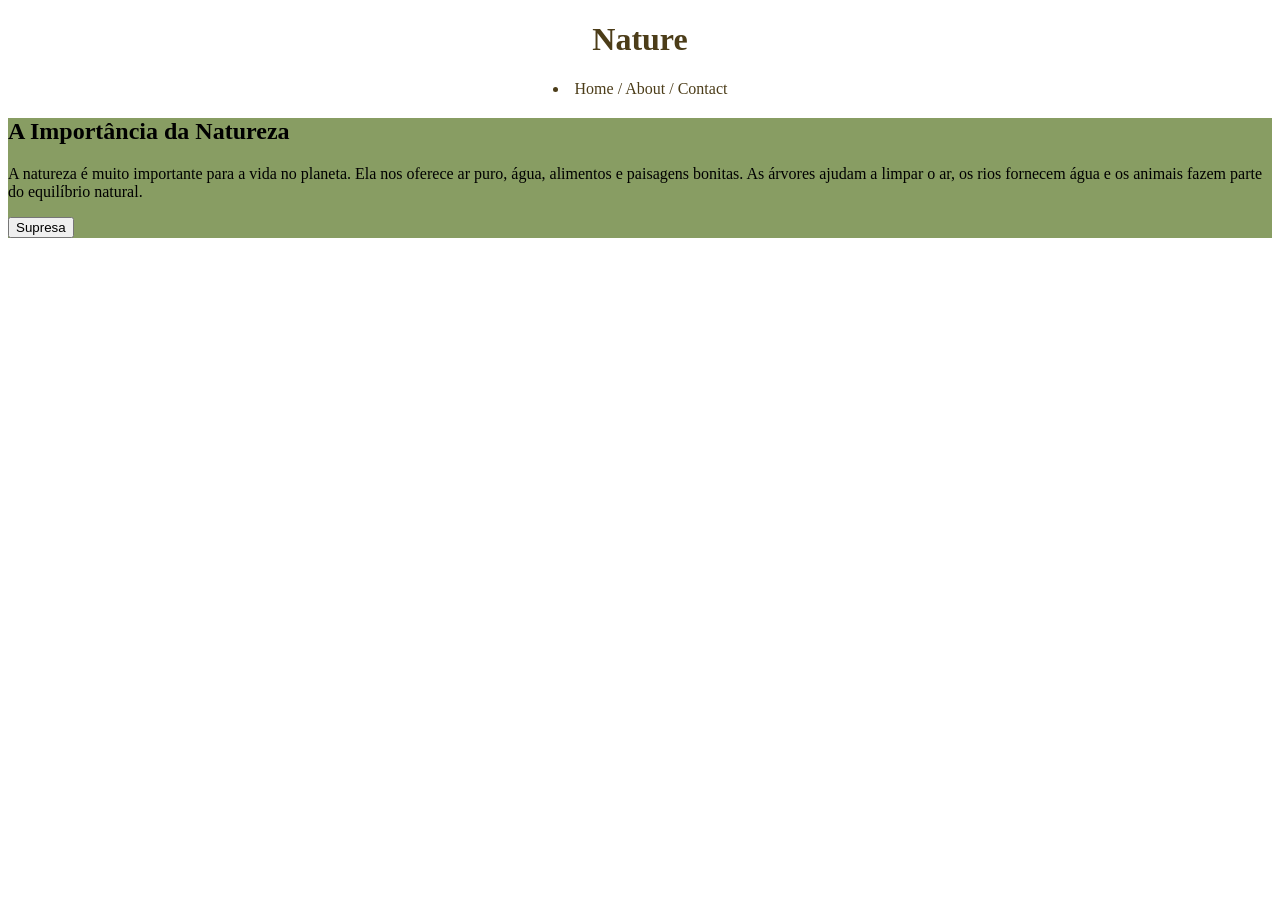
<file: 1. Botão com Mensagem/index.html>
<!DOCTYPE html>
<html lang="pt-br">
    <head>
        <meta charset="UTF-8">
        <meta name="viewport" content="width=device-width, initial-scale=1.0">
        <title>
            My page
        </title>
    </head>
    <body>
        <header>
            <h1>
                Nature
            </h1>
            <link rel="stylesheet" href="style.css">
            <nav>
                    <li>
                        <a href="#">Home /</a>
                        <a href="#">About /</a>
                        <a href="#">Contact</a>
                    </li>
            </nav>
        </header>
        <link rel="stylesheet" href="style.css">
        <main>
            <section>
                <h2>
                    A Importância da Natureza
                </h2>
                <p id="p1">
                    A natureza é muito importante para a vida no planeta. Ela nos oferece ar puro, água, alimentos e paisagens bonitas. As árvores ajudam a limpar o ar, os rios fornecem água e os animais fazem parte do equilíbrio natural.
                </p>
                <button onclick="mostrarMensagem()">
                    Supresa
                </button>
            </section>
        </main>
    </body>
    <script src="./script.js"></script>
</html>
</file>
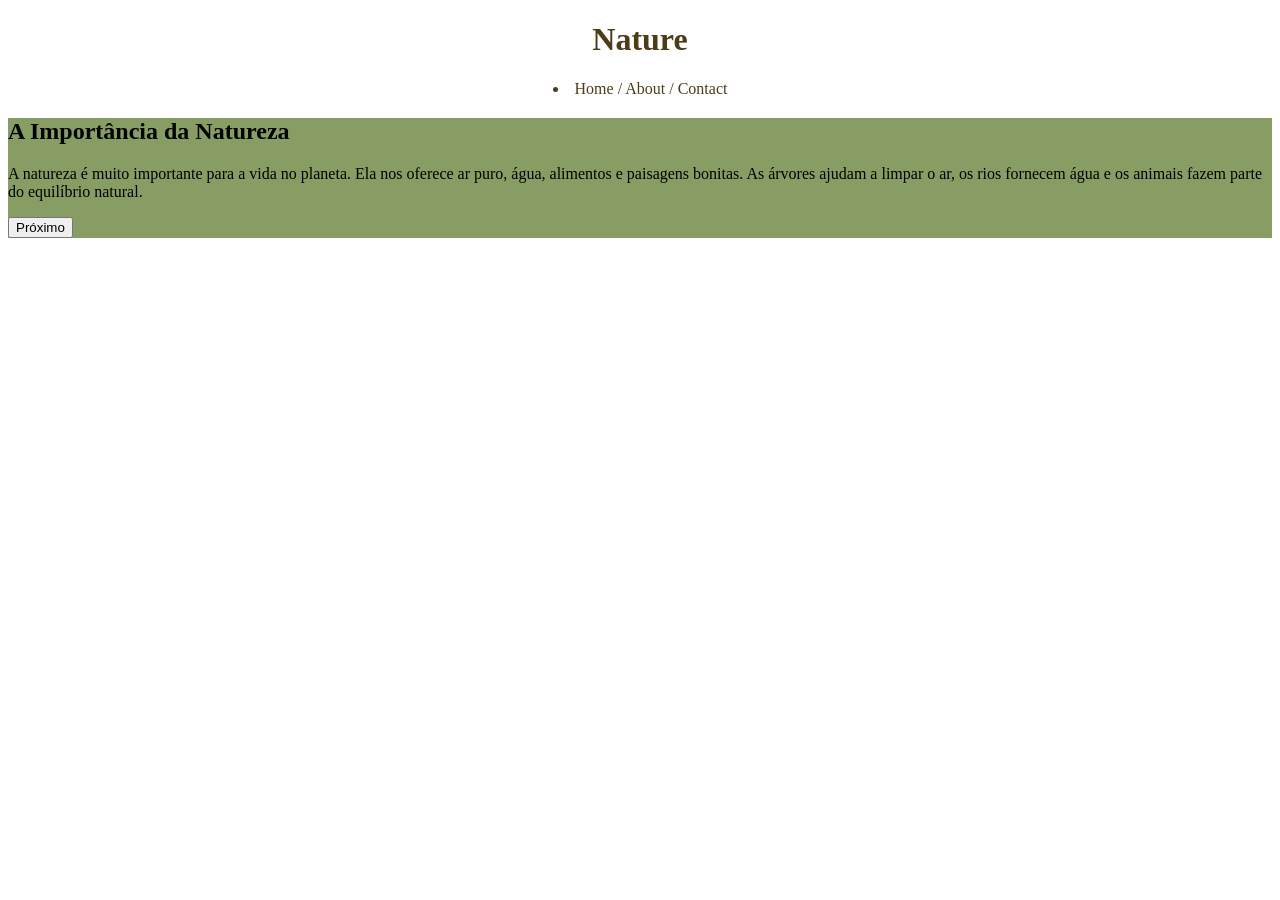
<file: 2. Alteração de texto na tela/index.html>
<!DOCTYPE html>
<html lang="pt-br">
    <head>
        <meta charset="UTF-8">
        <meta name="viewport" content="width=device-width, initial-scale=1.0">
        <title>
            My page
        </title>
    </head>
    <body>
        <header>
            <h1>
                Nature
            </h1>
            <link rel="stylesheet" href="style.css">
            <nav>
                    <li>
                        <a href="#">Home /</a>
                        <a href="#">About /</a>
                        <a href="#">Contact</a>
                    </li>
            </nav>
        </header>
        <link rel="stylesheet" href="style.css">
        <main>
            <section>
                <h2>
                    A Importância da Natureza
                </h2>
                <p id="p1">
                    A natureza é muito importante para a vida no planeta. Ela nos oferece ar puro, água, alimentos e paisagens bonitas. As árvores ajudam a limpar o ar, os rios fornecem água e os animais fazem parte do equilíbrio natural.
                </p>
                <button onclick='document.getElementById("p1").innerText = p2'>
                    Próximo
                </button>
            </section>
        </main>
    </body>
    <script src="./script.js"
    let p2 = "Cuidar da natureza é um dever de todos. Pequenas atitudes, como não jogar lixo no chão, economizar água e plantar árvores, ajudam a preservar o meio ambiente. Quando protegemos a natureza, garantimos um futuro melhor para as próximas gerações.";></script>
</html>
</file>
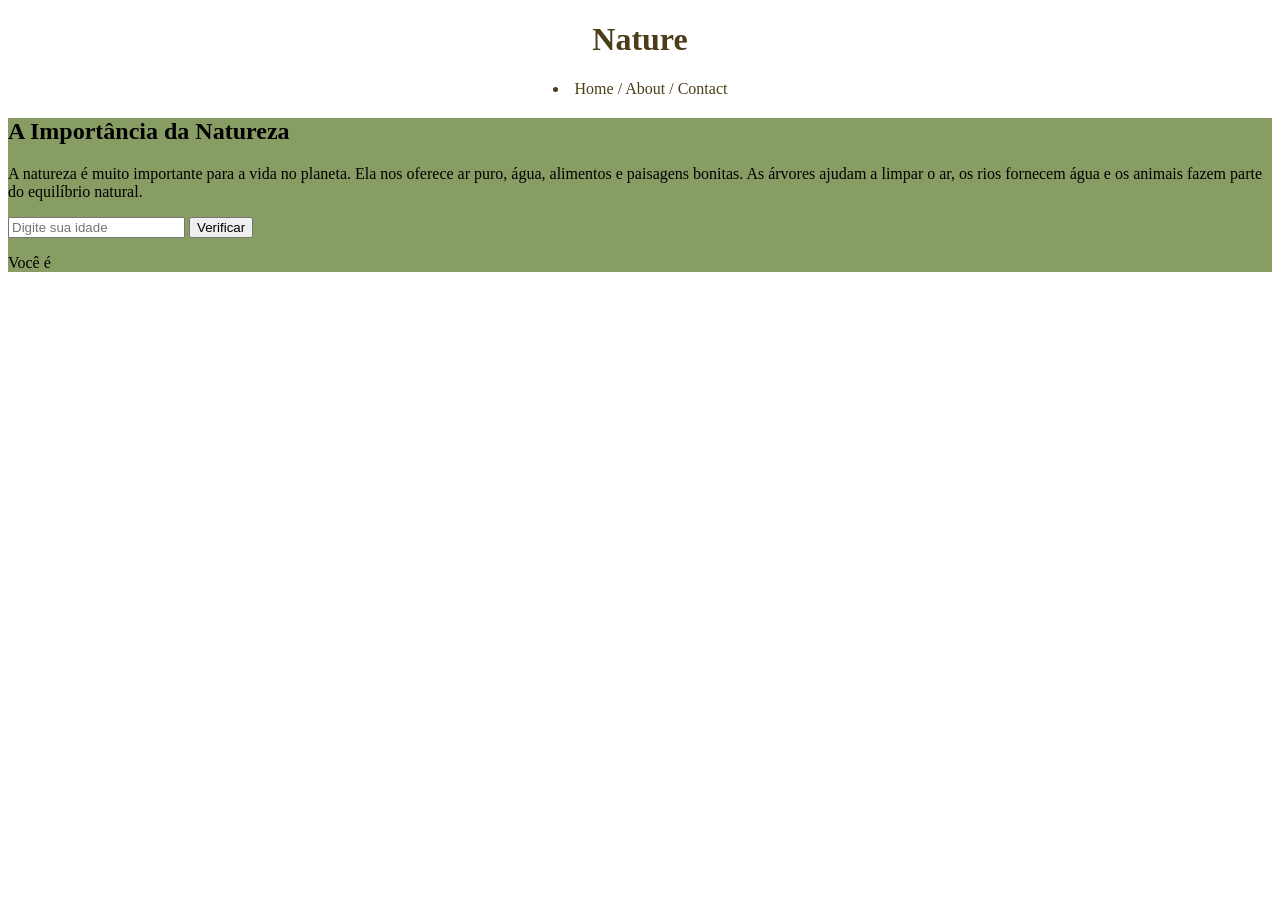
<file: 3. Verificação de idade (condicional)/index.html>
<!DOCTYPE html>
<html lang="pt-br">
    <head>
        <meta charset="UTF-8">
        <meta name="viewport" content="width=device-width, initial-scale=1.0">
        <title>
            My page
        </title>
    </head>
    <body>
        <header>
            <h1>
                Nature
            </h1>
            <link rel="stylesheet" href="style.css">
            <nav>
                    <li>
                        <a href="#">Home /</a>
                        <a href="#">About /</a>
                        <a href="#">Contact</a>
                    </li>
            </nav>
        </header>
        <link rel="stylesheet" href="style.css">
        <main>
            <section>
                <h2>
                    A Importância da Natureza
                </h2>
                <p id="p1">
                    A natureza é muito importante para a vida no planeta. Ela nos oferece ar puro, água, alimentos e paisagens bonitas. As árvores ajudam a limpar o ar, os rios fornecem água e os animais fazem parte do equilíbrio natural.
                </p>
                <input type="number" id="x" placeholder="Digite sua idade">
                <button onclick="verificar()">Verificar</button>
                <p>Você é</p>
                <p id="idade"></p>
            </section>
        </main>
    </body>
    <script src="./script.js"></script>
</html>
</file>
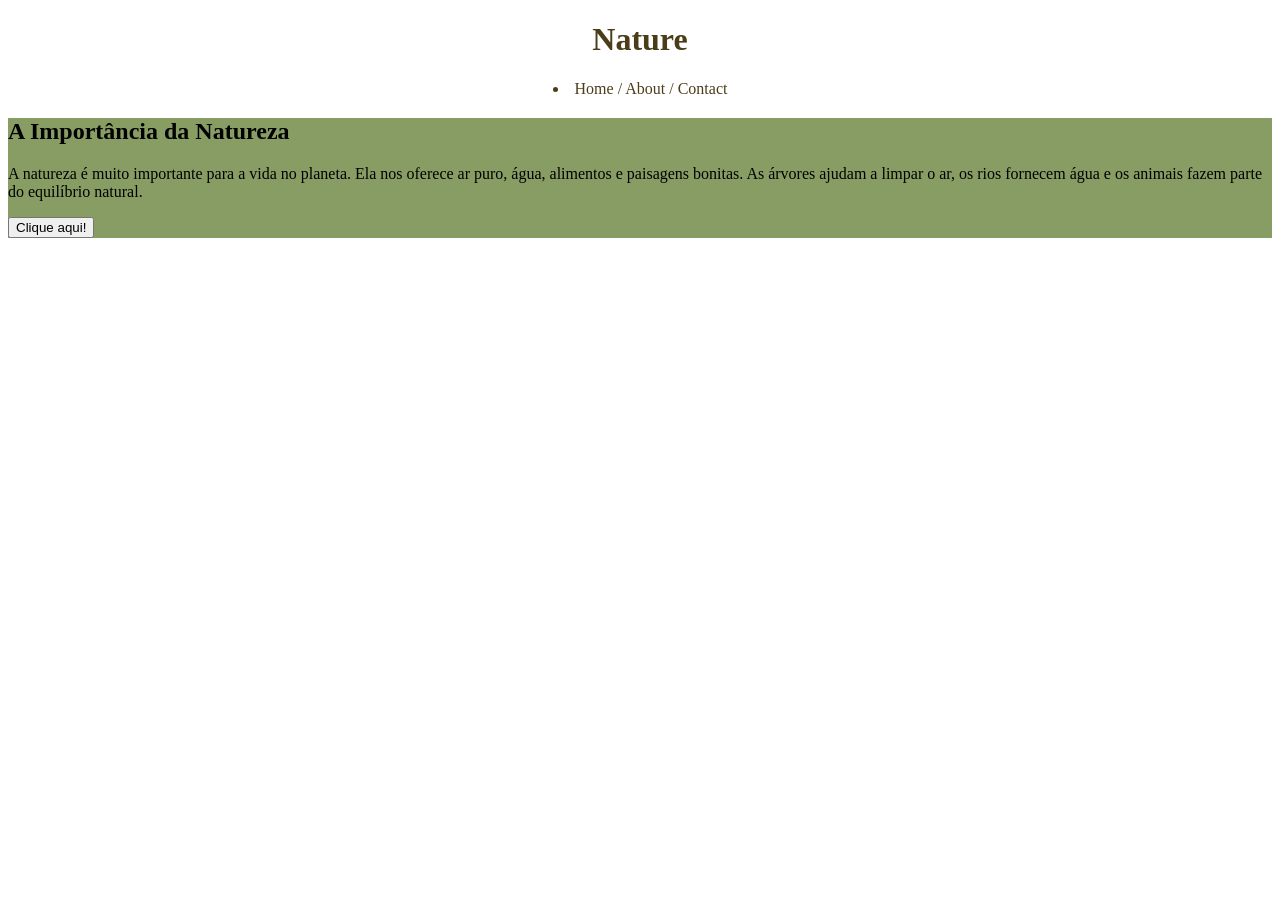
<file: 4. Contador com laço/index.html>
<!DOCTYPE html>
<html lang="pt-br">
    <head>
        <meta charset="UTF-8">
        <meta name="viewport" content="width=device-width, initial-scale=1.0">
        <title>
            My page
        </title>
    </head>
    <body>
        <header>
            <h1>
                Nature
            </h1>
            <link rel="stylesheet" href="style.css">
            <nav>
                    <li>
                        <a href="#">Home /</a>
                        <a href="#">About /</a>
                        <a href="#">Contact</a>
                    </li>
            </nav>
        </header>
        <link rel="stylesheet" href="style.css">
        <main>
            <section>
                <h2>
                    A Importância da Natureza
                </h2>
                <p id="p1">
                    A natureza é muito importante para a vida no planeta. Ela nos oferece ar puro, água, alimentos e paisagens bonitas. As árvores ajudam a limpar o ar, os rios fornecem água e os animais fazem parte do equilíbrio natural.
                </p>
                    <button onclick="exibirNumeros()">Clique aqui!</button>
                    <p id="saida"></p>
            </section>
        </main>
    </body>
    <script src="./script.js"></script>
</html>
</file>
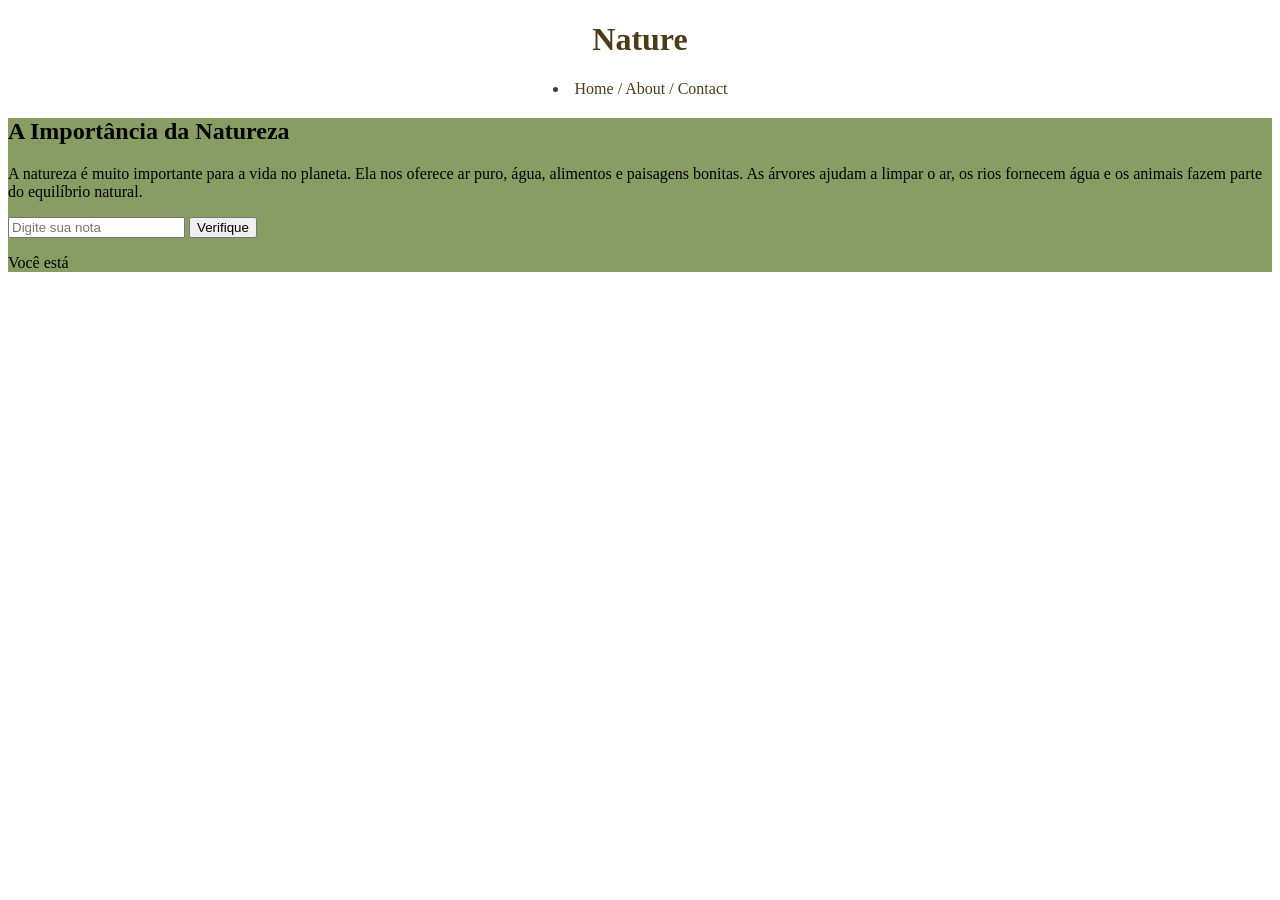
<file: 5. Sistema simples de notas/index.html>
<!DOCTYPE html>
<html lang="pt-br">
    <head>
        <meta charset="UTF-8">
        <meta name="viewport" content="width=device-width, initial-scale=1.0">
        <title>
            My page
        </title>
    </head>
    <body>
        <header>
            <h1>
                Nature
            </h1>
            <link rel="stylesheet" href="style.css">
            <nav>
                    <li>
                        <a href="#">Home /</a>
                        <a href="#">About /</a>
                        <a href="#">Contact</a>
                    </li>
            </nav>
        </header>
        <link rel="stylesheet" href="style.css">
        <main>
            <section>
                <h2>
                    A Importância da Natureza
                </h2>
                <p id="p1">
                    A natureza é muito importante para a vida no planeta. Ela nos oferece ar puro, água, alimentos e paisagens bonitas. As árvores ajudam a limpar o ar, os rios fornecem água e os animais fazem parte do equilíbrio natural.
                </p>
                <input type="number" id="x" placeholder="Digite sua nota">
                <button onclick="verificar()">Verifique</button>
                <p>Você está</p>
                <p id="nota"></p>
            </section>
        </main>
    </body>
    <script src="./script.js"></script>
</html>
</file>
<file: 1. Botão com Mensagem/style.css>
header {
    color: #354024;
}
main {
    background-color: #889d63;
}
h1 {
    text-align: center; color: #4c3d19;
}
nav , a {
    text-decoration: none; text-align: center; color: #4c3d19;
}
</file>
<file: 2. Alteração de texto na tela/style.css>
header {
    color: #354024;
}
main {
    background-color: #889d63;
}
h1 {
    text-align: center; color: #4c3d19;
}
nav , a {
    text-decoration: none; text-align: center; color: #4c3d19;
}
</file>
<file: 3. Verificação de idade (condicional)/style.css>
header {
    color: #354024;
}
main {
    background-color: #889d63;
}
h1 {
    text-align: center; color: #4c3d19;
}
nav , a {
    text-decoration: none; text-align: center; color: #4c3d19;
}
</file>
<file: 4. Contador com laço/style.css>
header {
    color: #354024;
}
main {
    background-color: #889d63;
}
h1 {
    text-align: center; color: #4c3d19;
}
nav , a {
    text-decoration: none; text-align: center; color: #4c3d19;
}
</file>
<file: 5. Sistema simples de notas/style.css>
header {
    color: #354024;
}
main {
    background-color: #889d63;
}
h1 {
    text-align: center; color: #4c3d19;
}
nav , a {
    text-decoration: none; text-align: center; color: #4c3d19;
}
</file>
